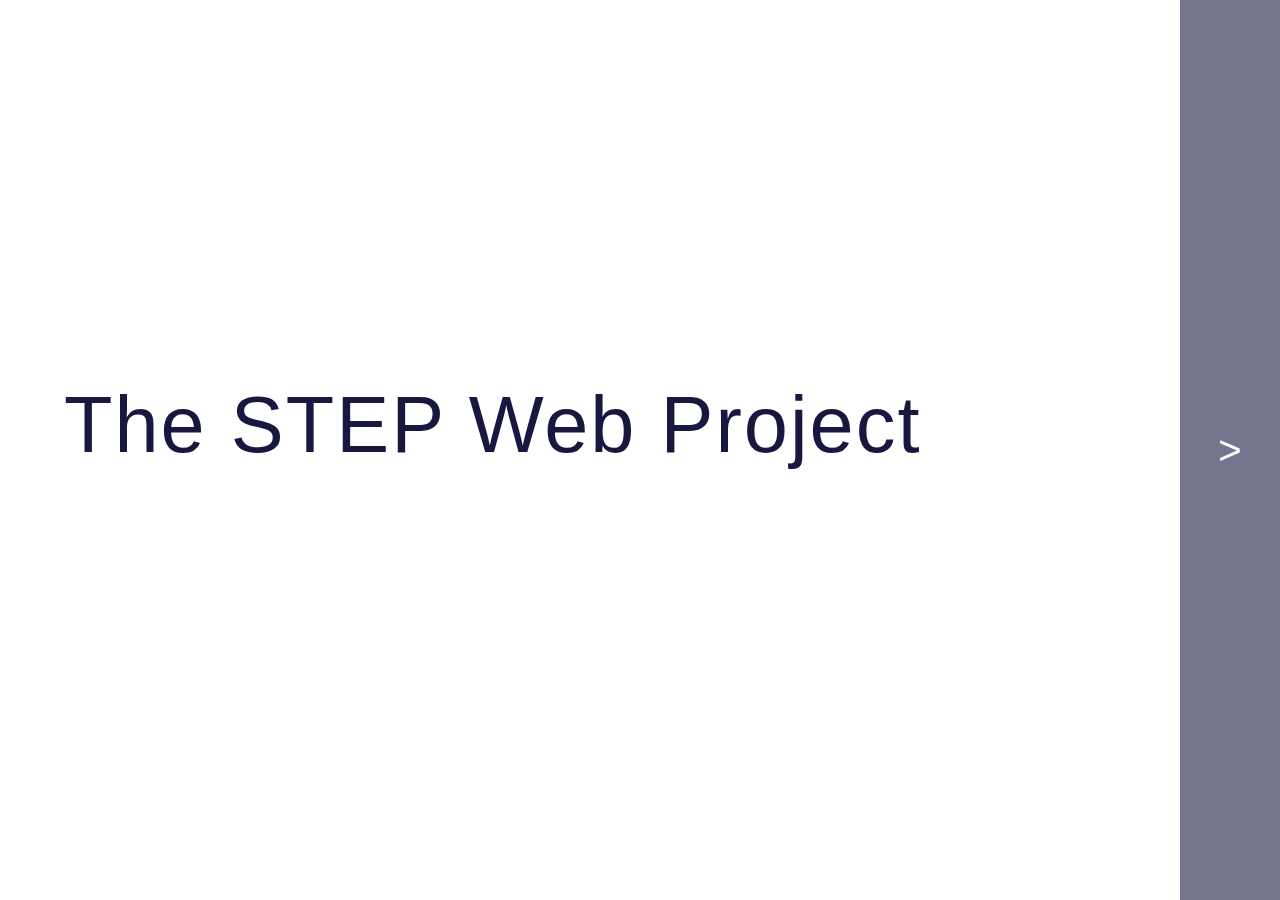
<file: index.html>
<!DOCTYPE html>
<html lang="en">
<head>
    <meta charset="UTF-8">
    <meta http-equiv="X-UA-Compatible" content="IE=edge">
    <meta name="viewport" content="width=device-width, initial-scale=1.0">
    <title>The STEP Web Project</title>
    <link rel="stylesheet" href="main.css">
    <style>
    .front_page_title{
        padding:0;
        left: 100px;
        bottom: 10vw;
        position: fixed;
        font-size:500%;
        color:rgb(23, 23, 63);
        letter-spacing: 2px;
    }
    .move{
        width:100px;
        position: fixed;
        float:right;
        text-decoration: none;
        height: 100%;
        font-family: Cambria Math, Cambria, Calibri, Arial, Helvetica, sans-serif;
        right: 0px;
        font-size:40px;
        color:rgb(255, 255, 255);
        display: grid;
        place-items: center;
        margin-right:0;
        background-color: rgba(23, 23, 63,0.6);
        margin: 0;
        padding: 0px;
        border:0;
    }
    .move:hover {
    background-color: rgba(28, 38, 146, 0.301); 
    border: 0px solid white;
    color: white;
    cursor: pointer;
    }
    body{
    background-color: rgba(0, 0, 0, 0);
    background-image: url("images/Title BG.png");
    background-size:100%;
    background-position: 0px 00px;
    background-repeat: no-repeat;
    position: absolute;
    margin: 0px;
    padding: 0px;
    }
    @media only screen and (max-width:1300px) {
        .front_page_title{
            font-size:6.2vw;
            bottom: 47.7%;
            left: 5%
        }
        body{
            background: none;
        }
    }

    </style>
</head>
<body>
    <div style="display: flex; flex-direction: row-reverse;">
    <a href="About.html"><button class="move">
        >
    </button>
    </a>    
</div>
    <section class="front_page_title">
            The STEP Web Project
    </section>
</body>
</html>
</file>
<file: main.css>
body{
    background: rgba(255, 255, 255,0);
    color: rgb(0, 0, 0);
    font-family: Cambria Math, Calibri, Arial, Helvetica, sans-serif;
    padding: 0px;
    margin: 0;
    display: flex;
    flex-direction: column;
    min-height: 100vh;
    text-align: justify;
}
.header_titlebar{
    margin: 30px;
    padding: 0;
    display: flex;
    position: relative;
    justify-content: center;
    font-size:min(40px,7vw);
    color:rgb(23, 23, 63);
}
span{
    margin: -65% 10% 0px 10%;
    padding : 0px;
    position: relative;
    justify-content: center;
    background-color:rgba(0, 0, 0, 0);
    box-shadow: rgba(0,0,0,0.8) 0 0 10px;
    border: 0px solid rgba(0,0,0,0);
    border-radius: 19px 19px 19px 19px;
}
.page_title{
    background-color:rgb(23, 23, 63);
    color:white;
    padding: 0px;
    position: relative;
    margin: 0px;
    font-size:min(28px,4vw);
    border: 20px solid rgb(23, 23, 63);
    border-radius: 20px 20px 0px 00px;
}
.page_base{
    background-color:rgb(23, 23, 63);
    color:white;
    padding: 0px;
    position: relative;
    margin: 0px;
    font-size:5px;
    border: 20px solid rgb(23, 23, 63);
    border-radius: 0px 0px 20px 20px;
}

    #main_stuff{
        padding: 10px 50px;
        position: relative;
        background-color: white;
    }



.table-wrapper{
    width:100%; 
    text-align:"center";
    position: relative;
}
td{
    width:100%; 
    text-align:"center";
    border: 1px solid;
}
th{
    width:100%; 
    text-align:"center";
    border: 1px solid;

}

footer{
    margin-top: auto;
}

header{
    display: flex;
    flex-direction: column;
}
#options_group{
    background-color: rgba(23, 23, 63,0.6);
    margin: 0;
    padding: 0px;
    font-family: Cambria Math, Cambria, Calibri, Arial, Helvetica, sans-serif;
    display: flex;
    flex-direction: row;
    z-index: 1;
}
.options{
    background:none;
    margin:auto;
    color: white;
    list-style-type: none;
    display: inline-block;
    min-width: 20%;
}
.minipage{
    cursor: pointer;
    width:100%;
    background-color:rgba(0, 0, 0, 0);
    border-width: 0;
    padding: 0;
    font-family: Cambria Math, Cambria, Calibri, Arial, Helvetica, sans-serif;
    color:rgb(83, 83, 83);
    font-size: 18px;
    display:flex;
    justify-content:space-between;
    vertical-align: middle;

}
.inline_minipage{
    cursor: pointer;
    background-color:rgba(0, 0, 0, 0);
    width:auto;
    font-family: Cambria Math, Cambria, Calibri, Arial, Helvetica, sans-serif;
    color:rgb(53, 53, 196);
    font-size: 16px;

}
.inline_minipage:hover{
    cursor: pointer;
    background-color:rgba(0, 0, 0, 0);
    border-width: 0;
    padding: 0;
    font-family: Cambria Math, Cambria, Calibri, Arial, Helvetica, sans-serif;
    color:rgb(1, 1, 214);
    font-size: 16px;


}
.minipage:hover{
    width:100%;
    background-color:rgba(0, 0, 0, 0);
    border-width: 0;
    padding: 0;
    text-align: left;
    font-family: Cambria Math, Cambria, Calibri, Arial, Helvetica, sans-serif;
    color:rgb(33, 33, 33);
    font-size: 18px;
}
.minipage_link{
    cursor: pointer;
    width:100%;
    background-color:rgba(0, 0, 0, 0);
    border-width: 0;
    padding: 0;
    font-family: Cambria Math, Cambria, Calibri, Arial, Helvetica, sans-serif;
    color:rgb(53, 53, 196);
    font-size: 16px;
    display:flex;
    justify-content:space-between;
    vertical-align: middle;

}
.minipage_link:hover{
    width:100%;
    border-width: 0;
    padding: 0;
    text-align: left;
    font-family: Cambria Math, Cambria, Calibri, Arial, Helvetica, sans-serif;
    color:rgb(1, 1, 214);
    font-size: 16px;
}
.collapsible{
    width:100%;
    background-color:rgba(0, 0, 0, 0);
    border-width: 0;
    padding: 0;
    text-align: left;
    font-family: Cambria Math, Cambria, Calibri, Arial, Helvetica, sans-serif;
    color:rgb(83, 83, 83);
    font-size: 18px;
}
.collapsible::after{
    content:"+\2009\2009\2009\2009";
    float: right;    
}
.collapsible--open{
    width:100%;
    background-color:rgba(0, 0, 0, 0);
    border-width: 0;
    padding: 0;
    text-align: left;
    font-family: Cambria Math, Cambria, Calibri, Arial, Helvetica, sans-serif;
    color:rgb(83, 83, 83);
    font-size: 18px;
}
.collapsible--open::after{
    content:"−\2009\2009\2009\2009";
    float: right;
}

.collapsible:hover{
    width:100%;
    cursor: pointer;
    background-color:rgba(0, 0, 0, 0);
    border-width: 0;
    padding: 0;
    text-align: left;
    font-family: Cambria Math, Cambria, Calibri, Arial, Helvetica, sans-serif;
    color:rgb(13, 13, 13);
    font-size: 18px;
}
.collapsible_content{
    overflow: hidden;
    max-height:0;
    transition: max-height 0.2s;
}
.clickoptions{
    font-size: 18px;
    cursor: pointer;
    width:100%;
    padding: 0px 5px;
    margin: 0px;
    height: 50px;
    background-color: rgba(0, 0, 0, 0);
    border: 0px solid white;
    color: white;
    font-family: Cambria Math, Cambria, Calibri, Arial, Helvetica, sans-serif;
}
.clickoptions:hover {
    background-color: rgba(28, 38, 146, 0.301); 
    border: 0px solid white;
    color: white
}
.picture{
    background-color: rgba(0, 0, 0, 0);
    background-image: url("images/Title BG.png");
    background-size: contain;
    z-index: 0;
    background-repeat: no-repeat;
    position: relative;
    bottom:0px;
    margin: -50px 0px 0px 0px;
    top:0px;
    padding: 0px;
    width: 100%;
    padding-top: 100%;
    background-position: top;
    font-family: Cambria Math, Cambria, Calibri, Arial, Helvetica, sans-serif;
}
h2, p, h3, h4, li, section{
    color: rgb(0, 0, 0)
}
footer{
    background:rgb(34, 34, 34);
    margin: 20px 0px 00px 0px;
    padding: 50px;
    font-family: Cambria Math, Cambria, Calibri, Arial, Helvetica, sans-serif;
}
.sticky {
    position: fixed;
    top: 0;
    width: 100%;
}
@media only screen and (max-width:600px) {
    span{
        margin: -65% -20px 0px -10px;
        padding : 0px;
        position: relative;
        justify-content: center;
        background-color:rgba(0, 0, 0, 0);
        box-shadow: rgba(0,0,0,0.8) 0 0 10px;
        text-align: justify;
    }
    .page_title{
        background-color:rgb(23, 23, 63);
        color:white;
        padding: 20px;
        position: relative;
        margin: 0px;
        font-size:min(28px,4vw);
        border: 0px solid rgb(23, 23, 63);
        border-radius: 00px;
    }
    .page_base{
        background-color:rgb(23, 23, 63);
        color:white;
        padding: 20px;
        position: relative;
        margin: 0px;
        font-size:5px;
        border: 0px solid rgb(23, 23, 63);
        border-radius: 00px;
    }
    .clickoptions{
        font-size:3vw;
        cursor: pointer;
        padding: 0px 5px;
        margin: 0px;
        height: 50px;
        background-color: rgba(0, 0, 0, 0);
        border: 0px solid white;
        color: white;
        font-family: Cambria Math, Cambria, Calibri, Arial, Helvetica, sans-serif;
    }
}
</file>
